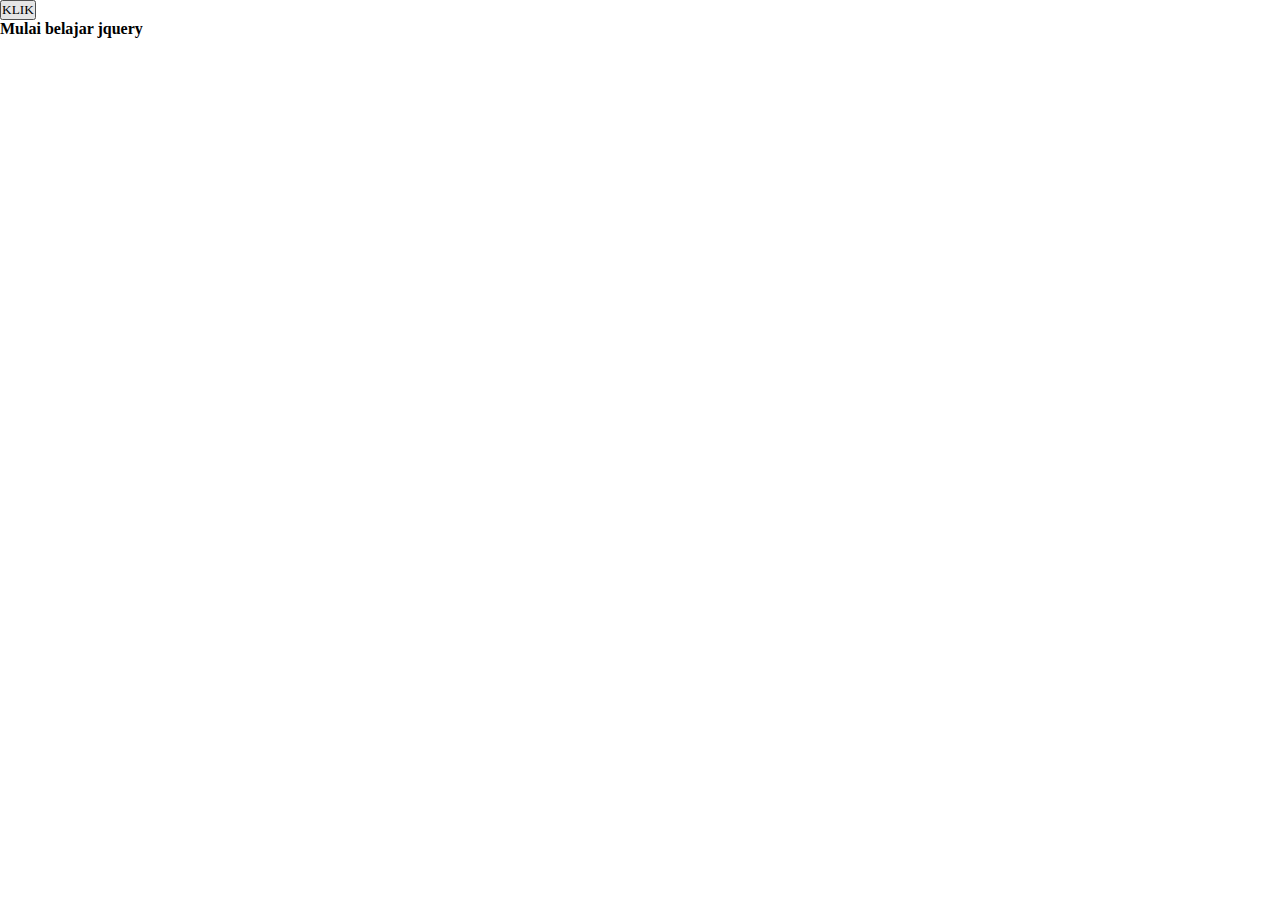
<file: Javascript #4/javascript/index.html>
<!DOCTYPE html>
<html lang="en">
  <head>
    <meta charset="UTF-8" />
    <meta name="viewport" content="width=device-width, initial-scale=1.0" />
    <title>Belajar Javascript</title>
    <script src="js/jquery.js" defer></script>

    <script src="js/latjquery.js" defer></script>

    <link rel="stylesheet" href="style.css" />
  </head>
  <body>
    <div>
      <button id="klik">KLIK</button>

      <div id="isi"></div>
    </div>
    <!-- <div class="container">
      <div class="panel">
        <input type="number" value="0" id="tampil" />
      </div>

      <div class="btn-angka">
        <button>0</button>
        <button>1</button>
        <button>2</button>
        <button>3</button>
        <button>4</button>
        <button>5</button>
        <button>6</button>
        <button>7</button>
        <button>8</button>
        <button>9</button>
      </div>

      <div class="btn-mat">
        <button>Clear</button>
        <button>+</button>
        <button>-</button>
        <button>*</button>
        <button>/</button>
        <button>=</button>
      </div>
    </div> -->

    <!-- <div class="content">
      <div class="main">
        <div class="produk"></div>
      </div>
    </div> -->
  </body>
</html>
</file>
<file: Javascript #4/javascript/style.css>
* {
  margin: 0;
  padding: 0;
  box-sizing: border-box;
  font-family: cursive;
}

/* Header */

.logo img {
  width: 150px;
  display: block;
  margin: auto;
  margin-bottom: 10px;
}

.header {
  margin: 1%;
}

.nav-left,
.nav-right {
  background-color: darkolivegreen;
}

.nav-left ul,
.nav-right ul {
  list-style: none;
}

.nav-left a,
.nav-right a {
  text-decoration: none;
  display: block;
  padding: 10px;
  color: rgb(248, 235, 220);
}

.nav-left a:hover {
  background: rgb(199, 218, 168);
}

.nav-right a:hover {
  background: rgb(199, 218, 168);
}

@media screen and (min-width: 560px) {
  .header {
    width: 960px;
    margin: auto;
    display: flex;
    margin-top: 1%;
    justify-content: space-between;
  }

  .nav-left ul {
    display: flex;
  }

  .nav-right ul {
    display: flex;
  }

  .nav-left,
  .nav-right {
    background-color: #fff;
  }

  .nav-left a,
  .nav-right a {
    color: darkolivegreen;
  }
}

/* main */

.main {
  margin: 25px;
}

.main-left img {
  width: 250px;
  display: block;
  margin: auto;
}

.main-right {
  text-align: center;
  margin-top: 20px;
}

.main-right h2 {
  font-family: -apple-system, BlinkMacSystemFont, "Segoe UI", Roboto, Oxygen,
    Ubuntu, Cantarell, "Open Sans", "Helvetica Neue", sans-serif;
  font-size: 22px;
  font-style: italic;
  margin-bottom: 10px;
  color: darkolivegreen;
}

.main-right p {
  font-family: "Lucida Sans", "Lucida Sans Regular", "Lucida Grande",
    "Lucida Sans Unicode", Geneva, Verdana, sans-serif;
  font-size: 13px;
}

@media (min-width: 560px) {
  .main {
    width: 960px;
    margin: auto;
    display: flex;
    margin-top: 20px;
    justify-content: center;
  }

  .main-left img {
    width: 580px;
  }

  .main-right {
    margin: auto;
    text-align: left;
    margin-left: 35px;
  }

  .main-right h2 {
    font-family: -apple-system, BlinkMacSystemFont, "Segoe UI", Roboto, Oxygen,
      Ubuntu, Cantarell, "Open Sans", "Helvetica Neue", sans-serif;
    font-size: 26px;
    font-style: italic;
    margin-bottom: 10px;
    color: darkolivegreen;
  }
  .main-right p {
    font-family: "Lucida Sans", "Lucida Sans Regular", "Lucida Grande",
      "Lucida Sans Unicode", Geneva, Verdana, sans-serif;
    font-size: 15px;
  }
}

/* Produk */

.display h2 {
  margin-top: 2%;
  text-align: center;
  color: darkolivegreen;
  font-family: -apple-system, BlinkMacSystemFont, "Segoe UI", Roboto, Oxygen,
    Ubuntu, Cantarell, "Open Sans", "Helvetica Neue", sans-serif;
  font-size: 22px;
  font-style: italic;
}

.image img {
  width: 250px;
  display: block;
  margin: auto;
  margin-top: 15px;
}

.produk-content {
  text-align: center;
  margin: 20px;
}

.title h2 {
  font-family: -apple-system, BlinkMacSystemFont, "Segoe UI", Roboto, Oxygen,
    Ubuntu, Cantarell, "Open Sans", "Helvetica Neue", sans-serif;
  font-size: 22px;
  font-style: italic;
  color: darkolivegreen;
  margin-top: 10px;
}

.deskripsi p {
  font-family: "Lucida Sans", "Lucida Sans Regular", "Lucida Grande",
    "Lucida Sans Unicode", Geneva, Verdana, sans-serif;
  font-size: 13px;
  margin-top: 10px;
}

@media (min-width: 560px) {
  .produk {
    width: 960px;
    margin: auto;
    display: flex;
    justify-content: center;
    flex-wrap: wrap;
    justify-content: center;
  }

  .produk-content {
    height: 300px;
  }

  .image {
    height: 200px;
    width: 200px;
  }

  .image img {
    width: 200px;
    display: block;
    margin: auto;
    margin-top: 20px;
  }

  .title h2 {
    margin-top: -15px;
  }

  .display h2 {
    margin-top: 3%;
    text-align: center;
    color: darkolivegreen;
    font-family: -apple-system, BlinkMacSystemFont, "Segoe UI", Roboto, Oxygen,
      Ubuntu, Cantarell, "Open Sans", "Helvetica Neue", sans-serif;
    font-size: 26px;
    font-style: italic;
  }
}

.btn-beli > button {
  font-size: large;
  color: rgb(53, 41, 26);
  width: 70px;
  height: 30px;
  background-color: rgb(120, 139, 87);
  border-radius: 2px;
}

/* Informasi */

.info {
  margin-top: 20px;
  display: flex;
  flex-wrap: wrap;
  justify-content: center;
}

.info-content {
  height: 70px;
  width: 180px;
  display: flex;
  align-items: center;
}

.icon img {
  width: 50px;
  display: block;
  margin-right: 15px;
}

.info-isi h2 {
  font-family: -apple-system, BlinkMacSystemFont, "Segoe UI", Roboto, Oxygen,
    Ubuntu, Cantarell, "Open Sans", "Helvetica Neue", sans-serif;
  font-size: 15px;
  color: darkolivegreen;
}

.info-isi p {
  font-family: "Lucida Sans", "Lucida Sans Regular", "Lucida Grande",
    "Lucida Sans Unicode", Geneva, Verdana, sans-serif;
  font-size: 12px;
}

@media (min-width: 560px) {
  .info {
    width: 960px;
    margin: auto;
    margin-top: 20px;
    justify-content: space-between;
  }
}

/* Medsos */

.medsos-icon img {
  width: 30px;
  margin: 8px;
}

.medsos-icon {
  display: flex;
  justify-content: center;
}

.medsos-isi p {
  text-align: center;
  padding: 10px;
  font-family: "Lucida Sans", "Lucida Sans Regular", "Lucida Grande",
    "Lucida Sans Unicode", Geneva, Verdana, sans-serif;
  font-size: 12px;
  color: rgb(63, 80, 35);
}

.medsos-form {
  height: 50px;
  background: darkolivegreen;
  display: flex;
  justify-content: center;
  align-items: center;
}

.medsos-form form input {
  height: 25px;
  width: 200px;
  background-color: rgb(230, 222, 207);
  border: none;
  border-top-left-radius: 5px;
  border-bottom-left-radius: 5px;
  margin-right: -4px;
}

.medsos-form form input[type="email"] {
  padding: 15px;
}

.medsos-form form button {
  height: 30px;
  margin-left: 5px;
  padding: 5px;
  text-transform: uppercase;
  border: none;
  border-top-right-radius: 5px;
  border-bottom-right-radius: 5px;
  background-color: rgb(230, 222, 207);
}

@media (min-width: 560px) {
  .medsos {
    width: 960px;
    margin: auto;
    margin-top: 10px;
  }

  .medsos-isi p {
    text-align: center;
    padding: 10px;
    font-family: "Lucida Sans", "Lucida Sans Regular", "Lucida Grande",
      "Lucida Sans Unicode", Geneva, Verdana, sans-serif;
    font-size: 14px;
    color: rgb(70, 88, 37);
  }
}

/* Footer */

footer {
  margin-bottom: 100px;
  background: darkolivegreen;
  color: rgb(241, 241, 233);
  display: flex;
  margin-bottom: 100px;
}

.logo-bank img {
  width: 50px;
}

.identitas {
  flex: 1;
}

.sitemap {
  flex: 1;
  margin-right: 10px;
}

.sitemap li {
  list-style: none;
  padding-top: 5px;
}

.sitemap li a {
  text-decoration: none;
  color: #fff;
  padding: 5px;
  font-family: "Lucida Sans", "Lucida Sans Regular", "Lucida Grande",
    "Lucida Sans Unicode", Geneva, Verdana, sans-serif;
}

.payment {
  flex: 1;
}

.sitemap h2,
.identitas h2 {
  font-family: -apple-system, BlinkMacSystemFont, "Segoe UI", Roboto, Oxygen,
    Ubuntu, Cantarell, "Open Sans", "Helvetica Neue", sans-serif;
  font-size: 13px;
  padding-top: 10px;
}

.identitas p {
  font-family: "Lucida Sans", "Lucida Sans Regular", "Lucida Grande",
    "Lucida Sans Unicode", Geneva, Verdana, sans-serif;
  font-size: 13px;
  padding-top: 10px;
}

.sitemap a {
  font-size: 13px;
}

.bank {
  padding-bottom: 10px;
}

.bank h3 {
  font-family: -apple-system, BlinkMacSystemFont, "Segoe UI", Roboto, Oxygen,
    Ubuntu, Cantarell, "Open Sans", "Helvetica Neue", sans-serif;
  font-size: 15px;
}

.bank p {
  font-size: 12px;
  font-family: "Lucida Sans", "Lucida Sans Regular", "Lucida Grande",
    "Lucida Sans Unicode", Geneva, Verdana, sans-serif;
}

@media (min-width: 560px) {
  footer {
    width: 960px;
    margin: auto;
  }

  .identitas h2,
  .sitemap h2 {
    font-family: -apple-system, BlinkMacSystemFont, "Segoe UI", Roboto, Oxygen,
      Ubuntu, Cantarell, "Open Sans", "Helvetica Neue", sans-serif;
    font-size: 20px;
    padding-left: 10px;
  }

  .sitemap li a {
    font-family: "Lucida Sans", "Lucida Sans Regular", "Lucida Grande",
      "Lucida Sans Unicode", Geneva, Verdana, sans-serif;
    font-size: 16px;
    padding-left: 10px;
  }

  .identitas p {
    font-family: "Lucida Sans", "Lucida Sans Regular", "Lucida Grande",
      "Lucida Sans Unicode", Geneva, Verdana, sans-serif;
    font-size: 16px;
    padding: 10px;
  }

  .logo-bank img {
    width: 65px;
  }
}
</file>
